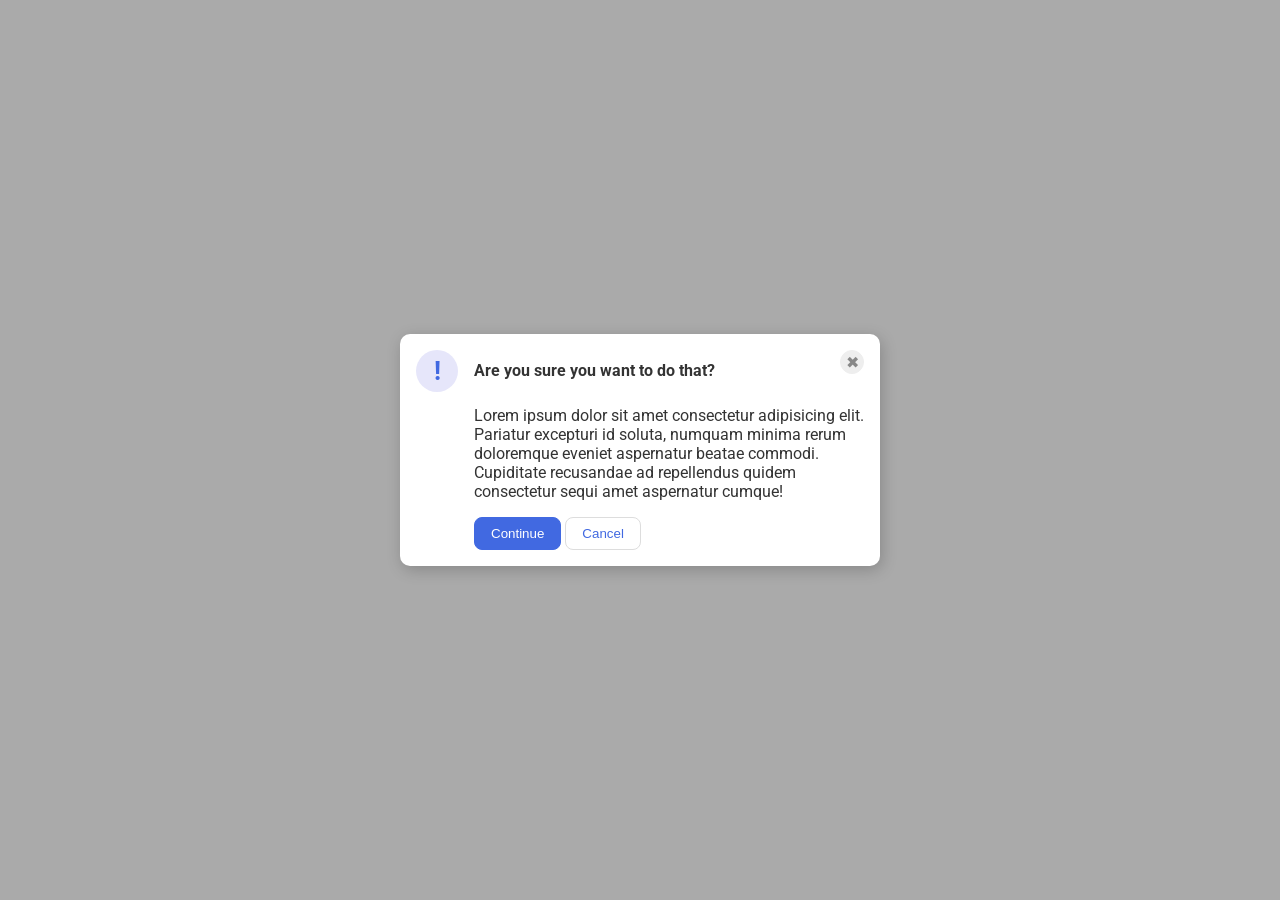
<file: foundations/flex/05-flex-modal/index.html>
<!DOCTYPE html>
<html lang="en">
  <head>
    <meta charset="UTF-8" />
    <meta http-equiv="X-UA-Compatible" content="IE=edge" />
    <meta name="viewport" content="width=device-width, initial-scale=1.0" />
    <link rel="stylesheet" href="style.css" />
    <title>Modal</title>
  </head>
  <body>
    <div class="modal">
      <div class="icon">!</div>
      <div class="warning">
        <div class="header">
          Are you sure you want to do that?
          <button class="close-button">✖</button>
        </div>
        <div class="text">
          Lorem ipsum dolor sit amet consectetur adipisicing elit. Pariatur
          excepturi id soluta, numquam minima rerum doloremque eveniet
          aspernatur beatae commodi. Cupiditate recusandae ad repellendus quidem
          consectetur sequi amet aspernatur cumque!
        </div>
        <button class="continue">Continue</button>
        <button class="cancel">Cancel</button>
      </div>
    </div>
  </body>
</html>
</file>
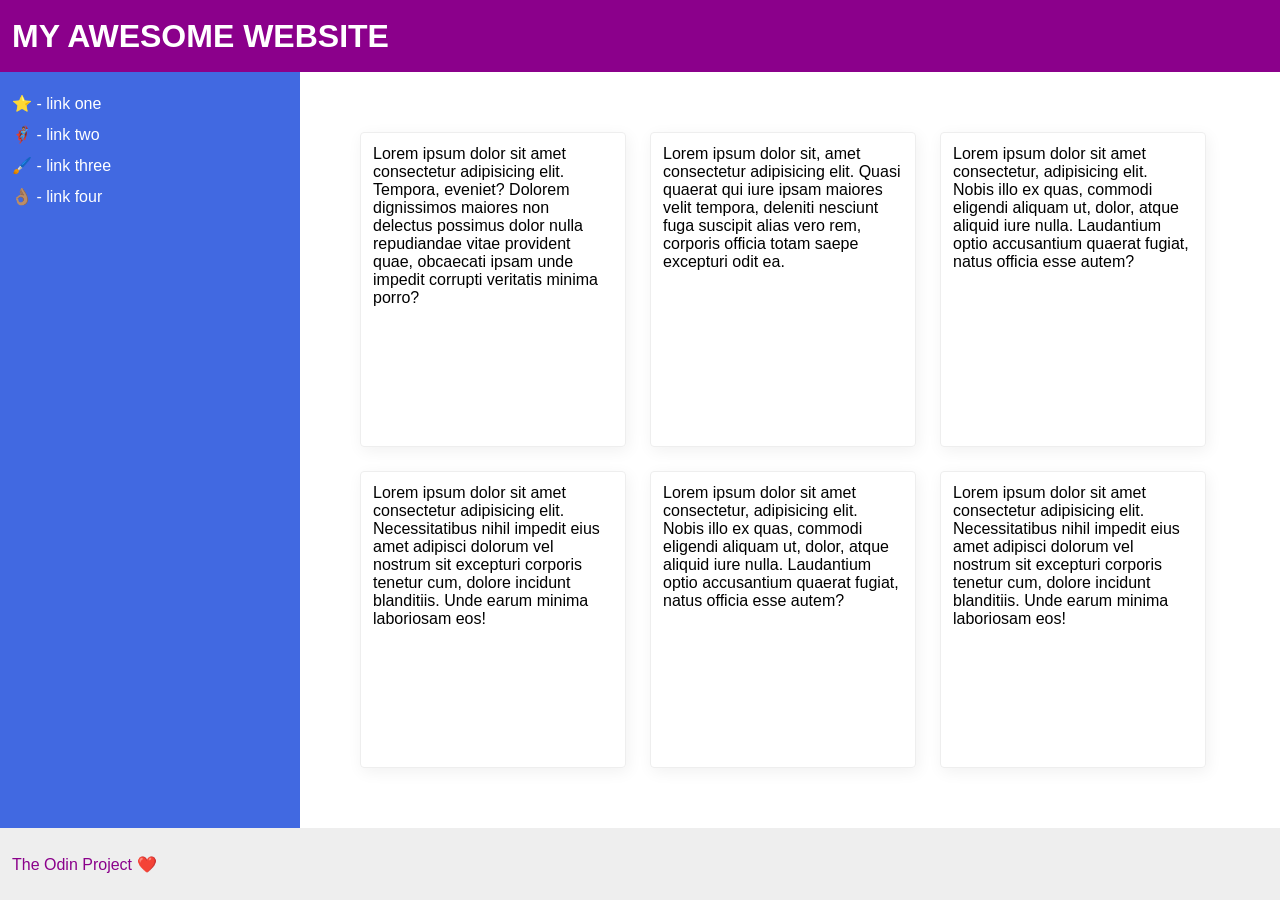
<file: foundations/flex/07-flex-layout-2/index.html>
<!DOCTYPE html>
<html lang="en">
  <head>
    <meta charset="UTF-8">
    <meta http-equiv="X-UA-Compatible" content="IE=edge">
    <meta name="viewport" content="width=device-width, initial-scale=1.0">
    <title>The Holy Grail</title>
    <link rel="stylesheet" href="style.css">
  </head>
  <body>

    <div class="header">
      MY AWESOME WEBSITE
    </div>
    
    <div class="main">
      <div class="sidebar">
        <ul>
          <li><a href="#">⭐ - link one</a></li>
          <li><a href="#">🦸🏽‍♂️ - link two</a></li>
          <li><a href="#">🖌️ - link three</a></li>
          <li><a href="#">👌🏽 - link four</a></li>
        </ul>
      </div>
  
      <div class="content">
        <div class="card">Lorem ipsum dolor sit amet consectetur adipisicing elit. Tempora, eveniet? Dolorem dignissimos maiores non delectus possimus dolor nulla repudiandae vitae provident quae, obcaecati ipsam unde impedit corrupti veritatis minima porro?</div>
        <div class="card">Lorem ipsum dolor sit, amet consectetur adipisicing elit. Quasi quaerat qui iure ipsam maiores velit tempora, deleniti nesciunt fuga suscipit alias vero rem, corporis officia totam saepe excepturi odit ea.</div>
        <div class="card">Lorem ipsum dolor sit amet consectetur, adipisicing elit. Nobis illo ex quas, commodi eligendi aliquam ut, dolor, atque aliquid iure nulla. Laudantium optio accusantium quaerat fugiat, natus officia esse autem?</div>
        <div class="card">Lorem ipsum dolor sit amet consectetur adipisicing elit. Necessitatibus nihil impedit eius amet adipisci dolorum vel nostrum sit excepturi corporis tenetur cum, dolore incidunt blanditiis. Unde earum minima laboriosam eos!</div>
        <div class="card">Lorem ipsum dolor sit amet consectetur, adipisicing elit. Nobis illo ex quas, commodi eligendi aliquam ut, dolor, atque aliquid iure nulla. Laudantium optio accusantium quaerat fugiat, natus officia esse autem?</div>
        <div class="card">Lorem ipsum dolor sit amet consectetur adipisicing elit. Necessitatibus nihil impedit eius amet adipisci dolorum vel nostrum sit excepturi corporis tenetur cum, dolore incidunt blanditiis. Unde earum minima laboriosam eos!</div>
      </div>
    </div>
    
    <div class="footer">
      The Odin Project ❤️
    </div>

  </body>
</html>
</file>
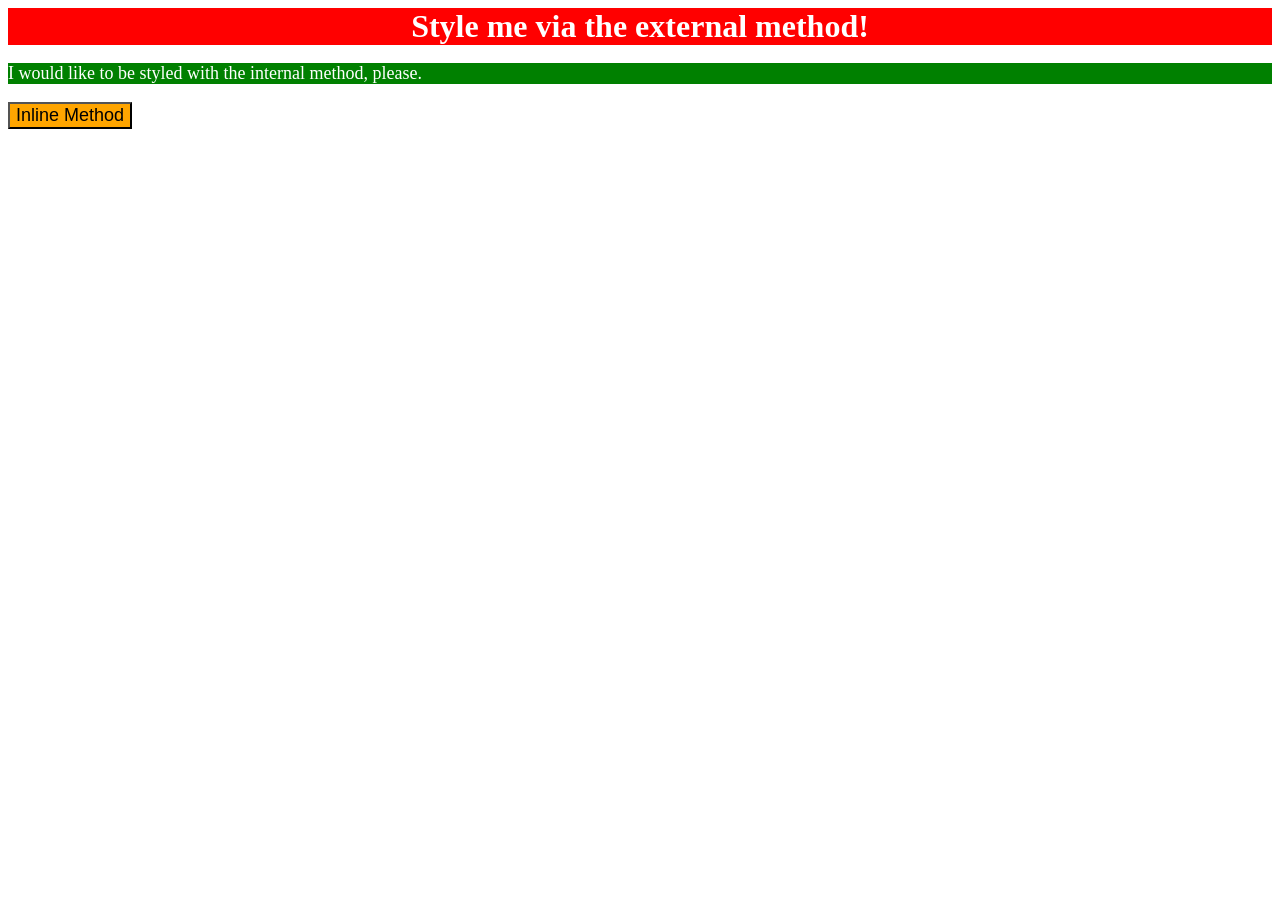
<file: foundations/intro-to-css/01-css-methods/index.html>
<!DOCTYPE html>
<html lang="en">
  <head>
    <meta charset="UTF-8" />
    <meta http-equiv="X-UA-Compatible" content="IE=edge" />
    <meta name="viewport" content="width=device-width, initial-scale=1.0" />
    <link rel="stylesheet" href="./style.css" />
    <style>
      p {
        color: white;
        background-color: green;
        font-size: 18px;
      }
    </style>
    <title>Methods for Adding CSS</title>
  </head>
  <body>
    <div>Style me via the external method!</div>
    <p>I would like to be styled with the internal method, please.</p>
    <button style="background-color: orange; font-size: 18px">
      Inline Method
    </button>
  </body>
</html>
</file>
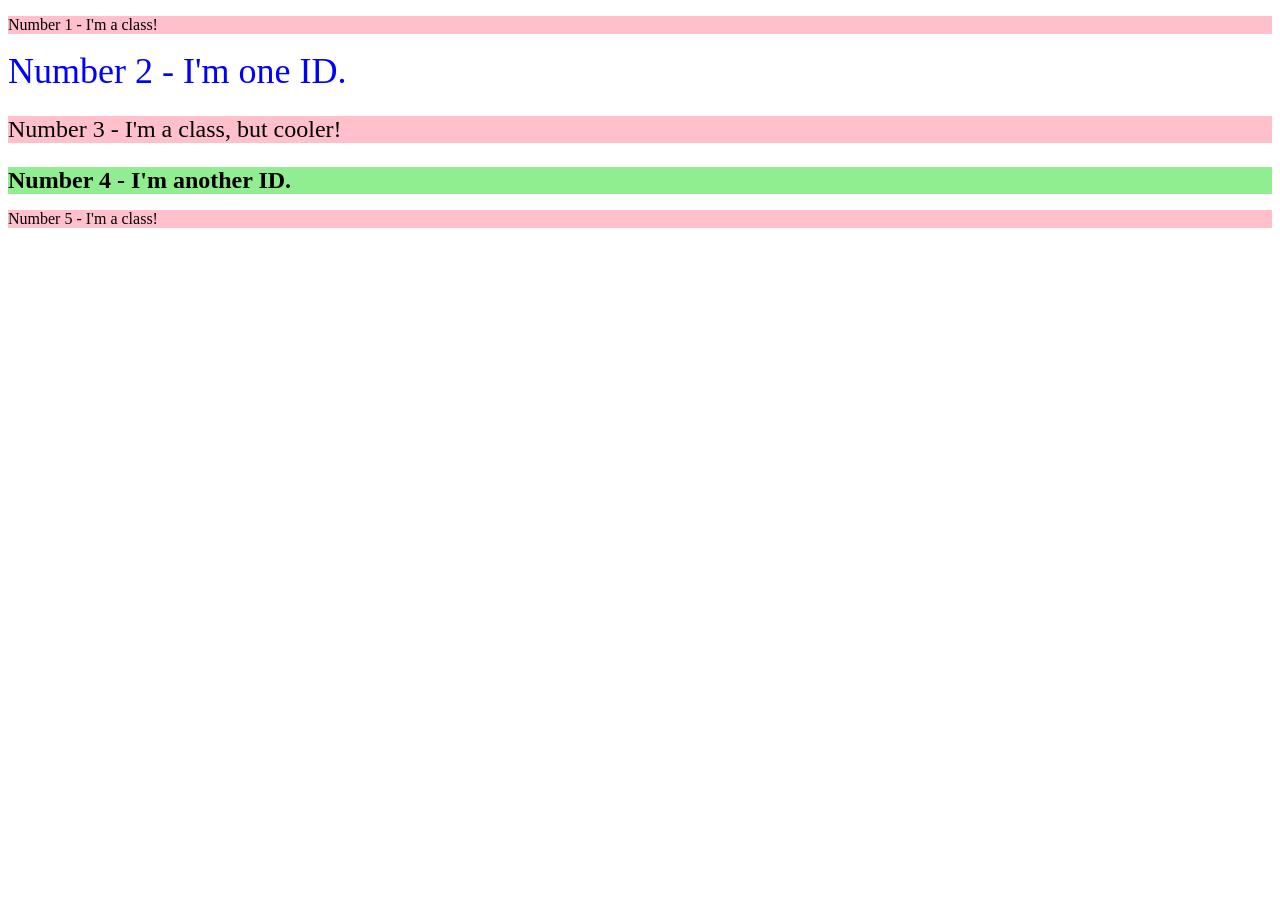
<file: foundations/intro-to-css/02-class-id-selectors/index.html>
<!DOCTYPE html>
<html lang="en">
  <head>
    <meta charset="UTF-8">
    <meta http-equiv="X-UA-Compatible" content="IE=edge">
    <meta name="viewport" content="width=device-width, initial-scale=1.0">
    <title>Class and ID Selectors</title>
    <link rel="stylesheet" href="style.css">
  </head>
  <body>
    <p class="pinky">Number 1 - I'm a class!</p>
    <div id="bluey">Number 2 - I'm one ID.</div>
    <p class="pinky" id="biggy">Number 3 - I'm a class, but cooler!</p>
    <div id="greeny">Number 4 - I'm another ID.</div>
    <p class="pinky">Number 5 - I'm a class!</p>
  </body>
</html>
</file>
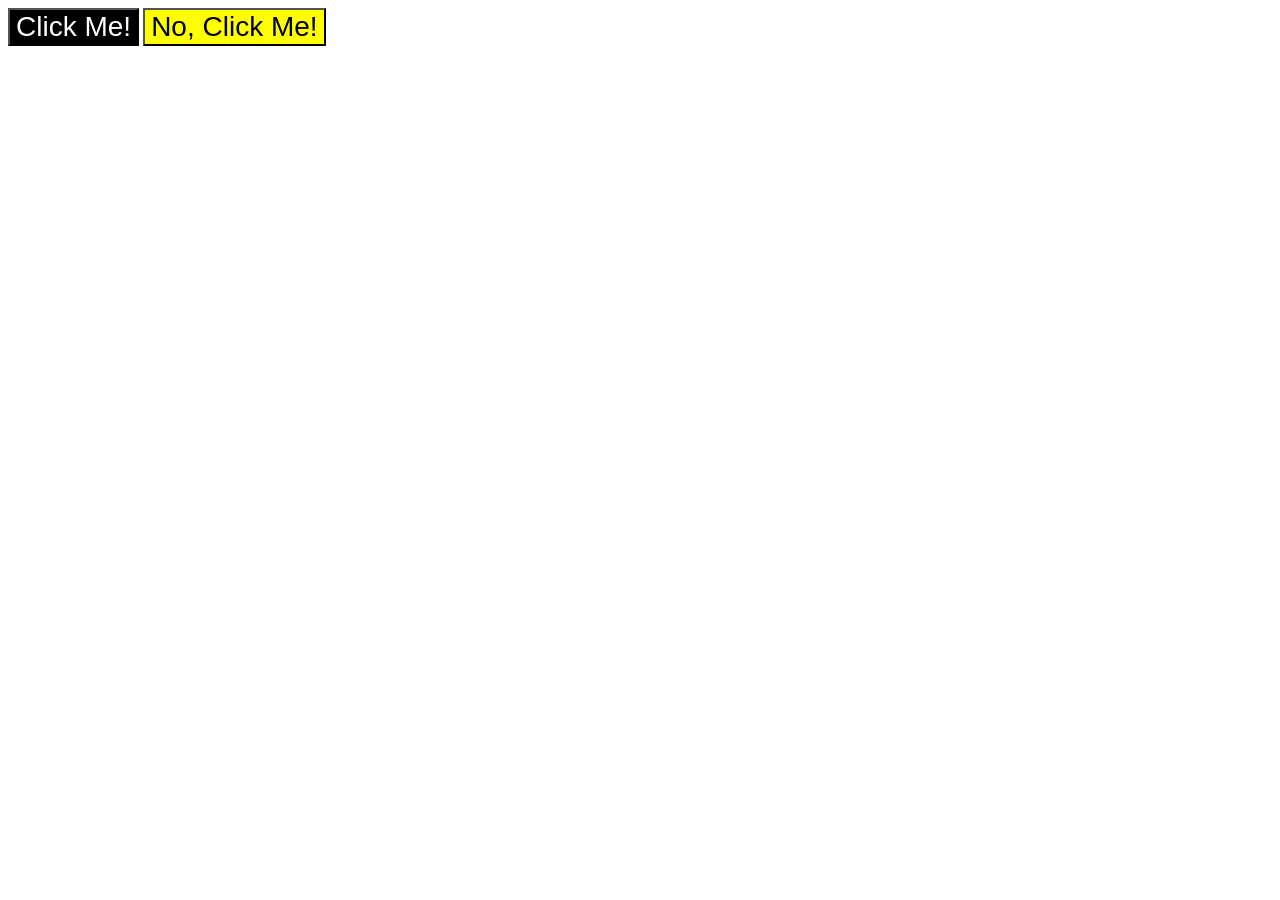
<file: foundations/intro-to-css/03-grouping-selectors/index.html>
<!DOCTYPE html>
<html lang="en">
  <head>
    <meta charset="UTF-8">
    <meta http-equiv="X-UA-Compatible" content="IE=edge">
    <meta name="viewport" content="width=device-width, initial-scale=1.0">
    <title>Grouping Selectors</title>
    <link rel="stylesheet" href="style.css">
  </head>
  <body>
    <button class="one">Click Me!</button>
    <button class="two">No, Click Me!</button>
  </body>
</html>
</file>
<file: foundations/flex/05-flex-modal/style.css>
@import url('https://fonts.googleapis.com/css2?family=Roboto:wght@400;700&display=swap');

html, body {
  height: 100%;
}

body {
  font-family: Roboto, sans-serif;
  margin: 0;
  background: #aaa;
  color: #333;
  /* I'll give you this one for free lol */
  display: flex;
  align-items: center;
  justify-content: center;
}

.modal {
  background: white;
  width: 480px;
  border-radius: 10px;
  box-shadow: 2px 4px 16px rgba(0,0,0,.2);
  display: flex;
}

.icon {
  color: royalblue;
  font-size: 26px;
  font-weight: 700;
  background: lavender;
  width: 42px;
  height: 42px;
  border-radius: 50%;
  display: flex;
  align-items: center;
  justify-content: center;
  margin: 16px;
  flex-shrink: 0;
}

.header {
  display: flex;
  justify-content: space-between;
  align-items: center;
  margin: 16px;
  margin-left: 0;
  font-weight: bolder;
}

.close-button {
  background: #eee;
  border-radius: 50%;
  color: #888;
  font-size: 16px;
  height: 24px;
  width: 24px;
  display: flex;
  align-items: center;
  justify-content: center;
  border: 1px solid #eee;
  padding: 0;
}

.text {
  margin: 16px;
  margin-left: 0;
}

button {
  cursor: pointer;
  padding: 8px 16px;
  border-radius: 8px;
  margin-bottom: 16px;
}

button.continue {
  background: royalblue;
  border: 1px solid royalblue;
  color: white;
}

button.cancel {
  background: white;
  border: 1px solid #ddd;
  color: royalblue;
}
</file>
<file: foundations/flex/07-flex-layout-2/style.css>
body {
  font-family: -apple-system, BlinkMacSystemFont, 'Segoe UI', Roboto, Oxygen, Ubuntu, Cantarell, 'Open Sans', 'Helvetica Neue', sans-serif;
  margin: 0;
  min-height: 100vh;
  display: flex;
  flex-direction: column;
  justify-content: space-between;
}

ul {
  list-style: none;
  padding: 0 12px;
}

li {
  padding: 6px 0;
}

a {
  color: white;
  text-decoration: none;
}

.header {
  display: flex;
  height: 72px;
  background: darkmagenta;
  color: white;
  font-size: 32px;
  font-weight: 900;
  align-items: center;
  padding-left: 12px;
}

.main {
  display: flex;
  flex-grow: 1;
}

.sidebar {
  width: 300px;
  background: royalblue;
  box-sizing: border-box;
  width: 300px;
  flex-shrink: 0;
}

.content {
  display: flex;
  flex-direction: row;
  flex-grow: 3;
  flex-wrap: wrap;
  padding: 48px;
}

.card {
  border: 1px solid #eee;
  box-shadow: 2px 4px 16px rgba(0,0,0,.06);
  border-radius: 4px;
  width: 240px;
  margin: 12px;
  padding: 12px;
}

.footer {
  height: 72px;
  background: #eee;
  color: darkmagenta;
  display: flex;
  align-items: center;
  padding-left: 12px;
}
</file>
<file: foundations/intro-to-css/01-css-methods/style.css>
div {
  color: white;
  background-color: red;
  font-size: 32px;
  text-align: center; 
  font-weight: bold;
}
</file>
<file: foundations/intro-to-css/02-class-id-selectors/style.css>
.pinky {
  background-color: pink;
  font: "Verdana", "DejaVu Sans", sans-serif;
}

#bluey {
  color: blue;
  font-size: 36px;
}

#biggy {
  font-size: 24px;
}

#greeny {
  background-color: lightgreen;
  font-size: 24px;
  font-weight: bold;
}
</file>
<file: foundations/intro-to-css/03-grouping-selectors/style.css>
.one, .two {
  font: "Helvetica", "Times New Roman", sans-serif; 
  font-size: 28px; 
}

.one {
  color: white;
  background-color: black;
}

.two {
  background-color: yellow;
}
</file>
